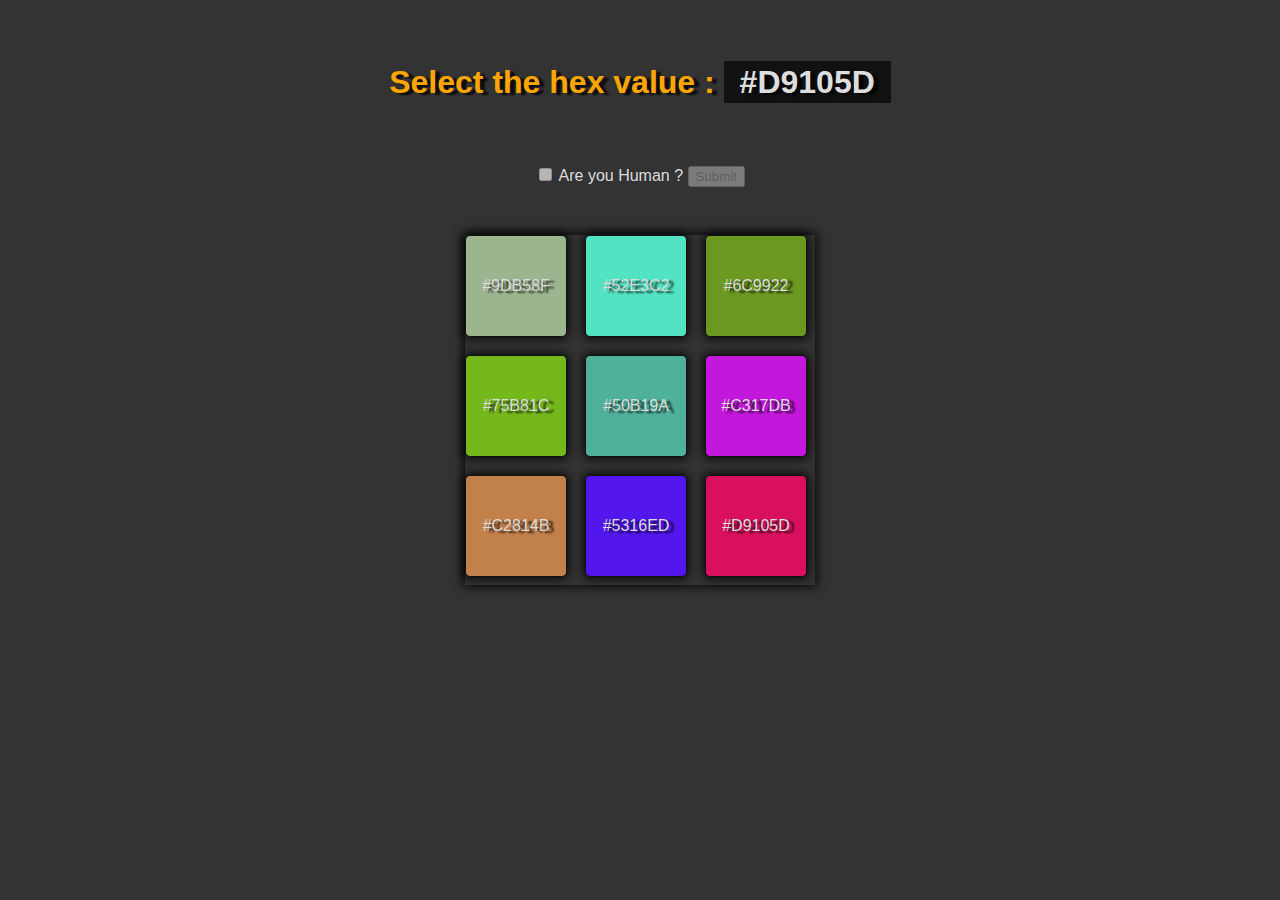
<file: index.html>
<!DOCTYPE html>
<html lang="en">
  <head>
    <meta charset="UTF-8" />
    <meta http-equiv="X-UA-Compatible" content="IE=edge" />
    <meta name="viewport" content="width=device-width, initial-scale=1.0" />
    <link href="https://cdn.jsdelivr.net/npm/bootstrap@5.1.3/dist/css/bootstrap.min.css" rel="stylesheet" integrity="sha384-1BmE4kWBq78iYhFldvKuhfTAU6auU8tT94WrHftjDbrCEXSU1oBoqyl2QvZ6jIW3" crossorigin="anonymous">
    <link rel="stylesheet" href="/style.css" />
    <title>I am not a robot</title>
  <body>

  <div class="form_conatiner">

  <form action="success.html">

      <h1>
          Select the hex value : <span id="SelectColor"> for verification !</span>
      </h1>

      <input type="checkbox" id="checkbox">

      <label for="checkbox">Are you Human ?</label>

      <button class="btn btn-light" type="submit">Submit</button>

  </form>

  </div>

<main class="container">

    <div class="element"></div>
    <div class="element"></div>
    <div class="element"></div>
    <div class="element"></div>
    <div class="element"></div>
    <div class="element"></div>
    <div class="element"></div>
    <div class="element"></div>
    <div class="element"></div>

</main>



    <script src="main.js"></script>
  </body>
</html>
</file>
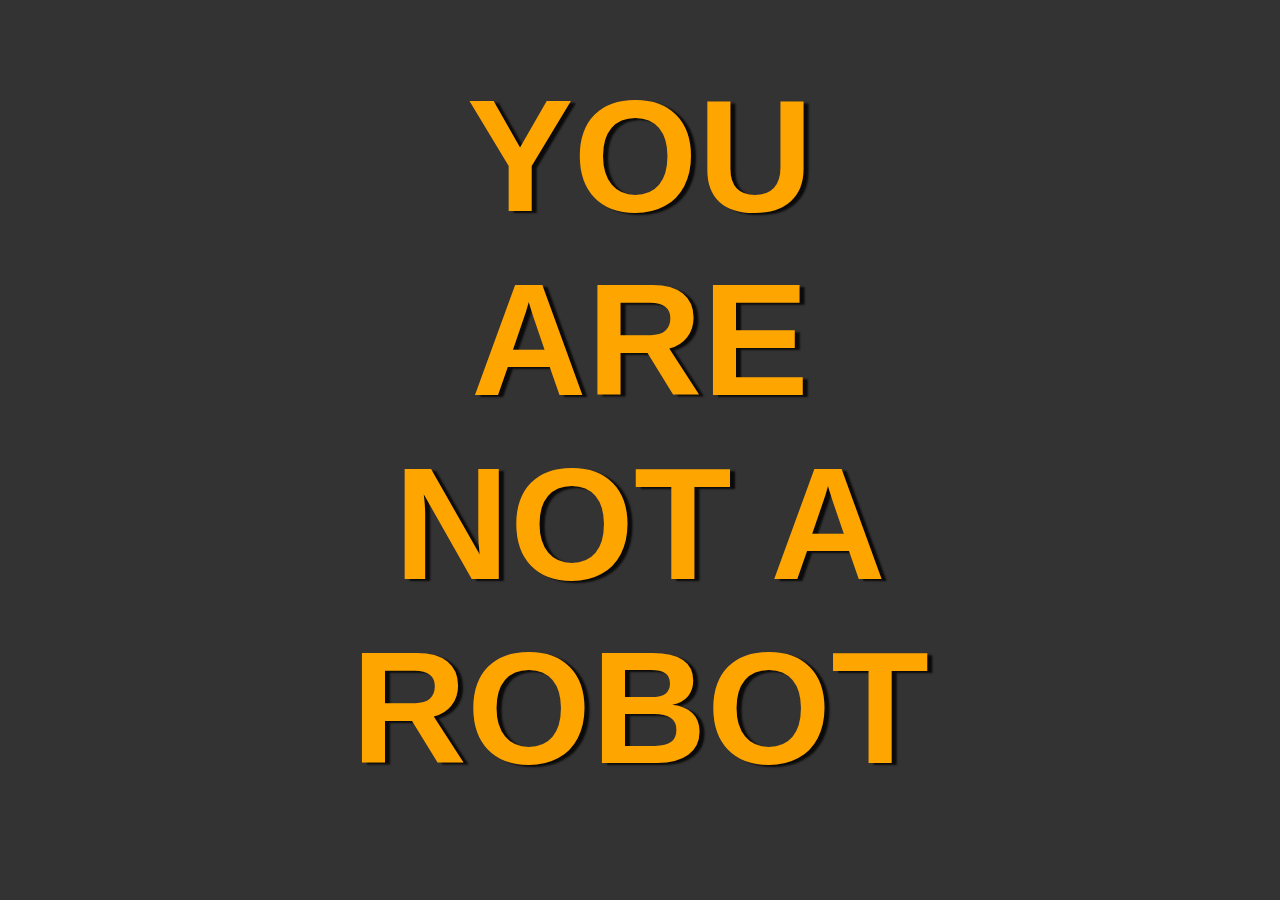
<file: success.html>
<!DOCTYPE html>
<html lang="en">
  <head>
    <meta charset="UTF-8" />
    <meta http-equiv="X-UA-Compatible" content="IE=edge" />
    <meta name="viewport" content="width=device-width, initial-scale=1.0" />
    <link rel="stylesheet" href="/style.css" />
    <title>success</title>
  </head>
  <style>
    body {
      text-align: center;
      font-size: 5rem;
      text-transform: uppercase;
    }
  </style>
  <body>
    <h1>You Are Not A Robot</h1>
  </body>
</html>
</file>
<file: style.css>
body {
  max-width: 700px;
  margin: 0 auto;
  display: flex;
  flex-direction: column;
  justify-content: center;
  align-items: center;
  text-align: center;
  background-color: #333;
  font-family: "Segoe UI", Tahoma, Geneva, Verdana, sans-serif;
}

:root {
  --light-c: #ddd;
  --dark-c: #111;
  --text-shadow: 5px 2px 2px rgba(0, 0, 0, 0.8);
}

h1 {
  color: orange;
  margin: 4rem 0;
  text-shadow: var(--text-shadow);
}
h1 span {
  background-color: var(--dark-c);
  color: var(--light-c);
  padding: 0.2rem 1rem;
}

label {
  color: var(--light-c);
}

.container {
  margin-top: 3rem;
  width: 350px;
  height: 350px;
  display: grid;
  grid-template-columns: repeat(3, 1fr);
  gap: 10px;
  box-shadow: 0 0 10px 2px rgba(0, 0, 0, 0.8);
}

.element {
  width: 100px;
  height: 100px;
  border: 1px solid var(--dark-c);
  box-shadow: 0 0 10px 2px rgba(0, 0, 0, 0.8);
  display: flex;
  justify-content: center;
  align-items: center;
  color: var(--light-c);
  text-shadow: var(--text-shadow);
  border-radius: 5px;
}

.element:hover {
  cursor: pointer;
  box-shadow: inset 0 0 100px 5px var(--dark-c);
}
</file>
